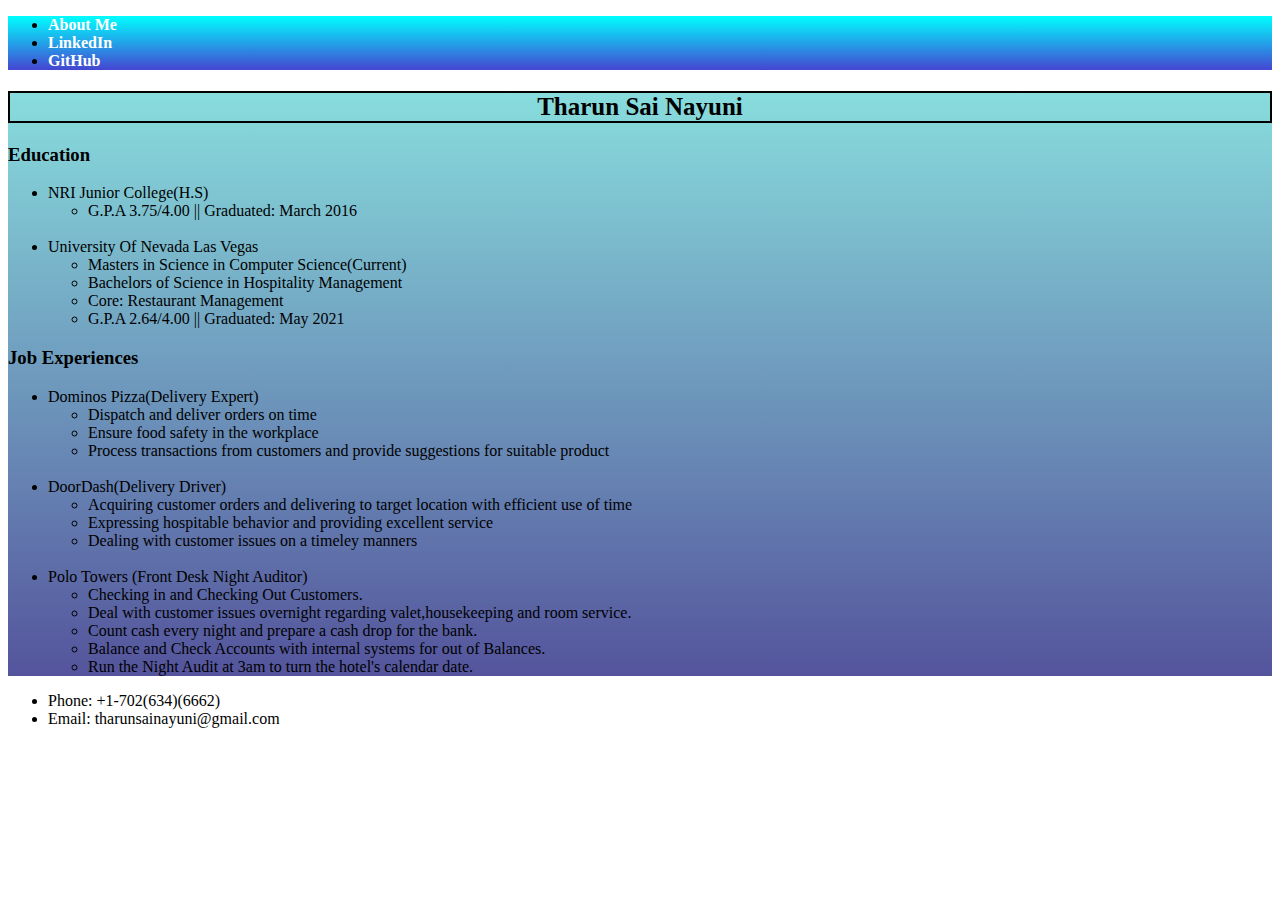
<file: index.html>
<!DOCTYPE html>
<html lang="en">
<head>
    <meta charset="UTF-8">
    <meta http-equiv="X-UA-Compatible" content="IE=edge">
    <meta name="viewport" content="width=device-width, initial-scale=1.0">
    <link rel="stylesheet" href="online_resume.css">
    <title>Online Resume</title>
</head>
<body>
    <header class="header">
        <ul>
            <li><a id="about" href="about_me.html">About Me</a></li>
            <li><a id="linked" href="https://www.linkedin.com/in/tharun-sai-nayuni-737477224">LinkedIn</a></li>
            <li><a id="Github" href="https://github.com/tkurosaki1">GitHub</a></li>
        </ul>
    </header>
    <section class="mainsec" >
    <!-- <h1>Online Portfolio</h1> -->
    <h2>Tharun Sai Nayuni</h2>
    <h3>Education</h3>
    <ul id = "education">
        <li id = "nri">NRI Junior College(H.S)
            <ul>
                <li>G.P.A 3.75/4.00 || Graduated: March 2016</li>
            </ul>
        </li>
        <br>
        <li id = "unlv" > University Of Nevada Las Vegas
            <ul>
                <li>Masters in Science in Computer Science(Current)</li>
                <li>Bachelors of Science in Hospitality Management</li>
                <li>Core: Restaurant Management</li>
                <li> G.P.A 2.64/4.00 || Graduated: May 2021</li>
            </ul>
        </li>
    </ul>
    <h3>Job Experiences</h3>
    <ul>
        <li>Dominos Pizza(Delivery Expert)
            <ul>
                <li>Dispatch and deliver orders on time</li>
                <li>Ensure food safety in the workplace</li>
                <li>Process transactions from customers and provide suggestions for suitable product</li>
            </ul>
        </li>
        <br>
        <li>DoorDash(Delivery Driver)
            <ul>
               <li>Acquiring customer orders and delivering to target location with efficient use of time</li>
               <li>Expressing hospitable behavior and providing excellent service</li>
               <li>Dealing with customer issues on a timeley manners</li>
            </ul>
        </li>
        <br>
        <li>Polo Towers (Front Desk Night Auditor)
            <ul>
            <li>Checking in and Checking Out Customers.</li>
            <li>Deal with customer issues overnight regarding valet,housekeeping and room service.</li>
            <li>Count cash every night and prepare a cash drop for the bank.</li>
            <li>Balance and Check Accounts with internal systems for out of Balances.</li>
            <li>Run the Night Audit at 3am to turn the hotel's calendar date. </li>
            </ul>
        </li>
    </ul>
</section>
</body>
<footer>
    <div>
        <ul>
            <li id="phone" >Phone: +1-702(634)(6662)</li>
            <li id="email" >Email: tharunsainayuni@gmail.com</li>
        </ul>
    </div>
</footer>
</html>
</file>
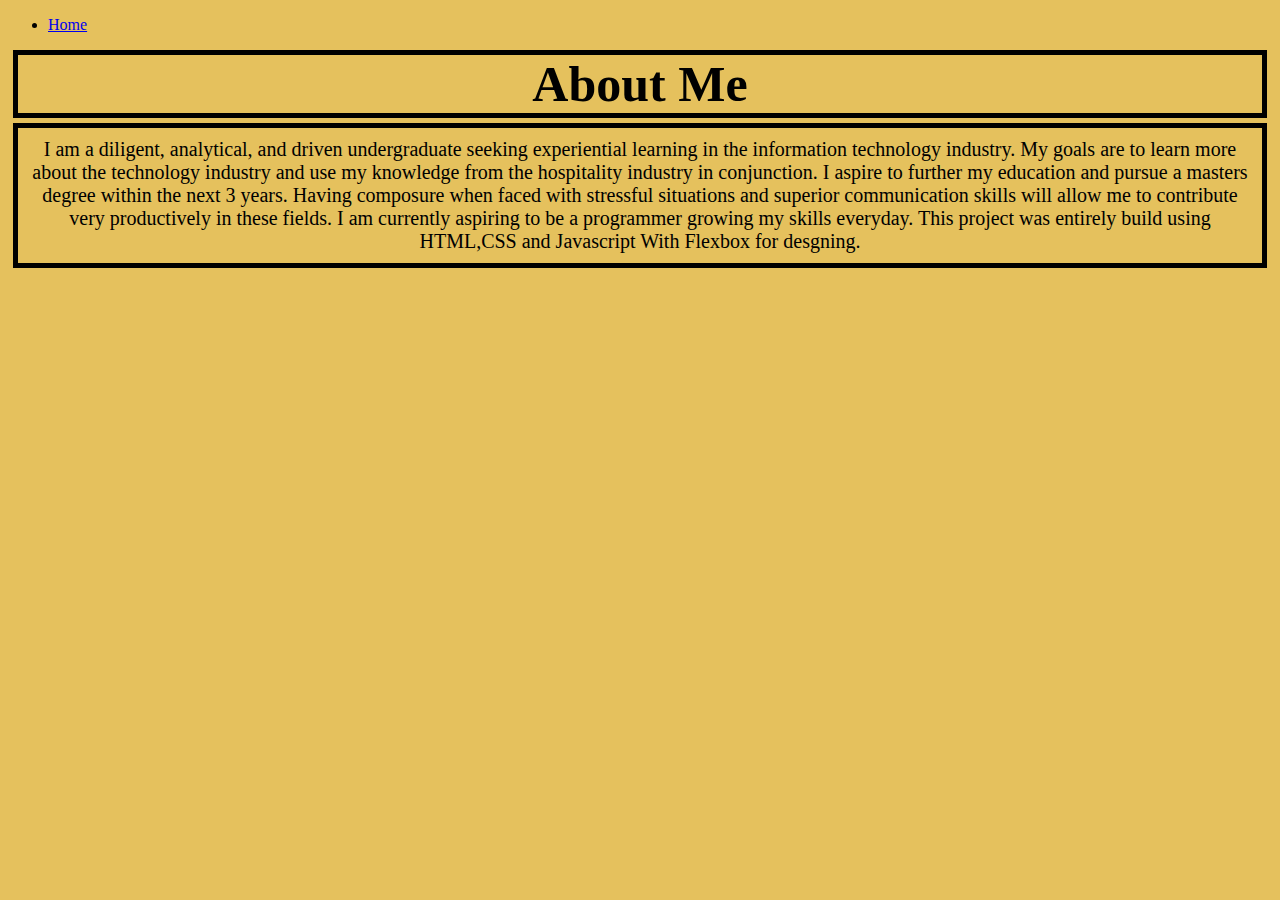
<file: about_me.html>
<!DOCTYPE html>
<html lang="en">
<head>
    <meta charset="UTF-8">
    <meta http-equiv="X-UA-Compatible" content="IE=edge">
    <meta name="viewport" content="width=device-width, initial-scale=1.0">
    <link rel="stylesheet" href="about_me.css">
    <title>About Me</title>
</head>
<body>
    <header>
        <ul>
            <li><a id="home" href="index.html">Home</a></li>
        </ul>
    </header>
    <h1>About Me</h1>
    <p>
        I am a diligent, analytical, and driven undergraduate seeking 
        experiential learning in the information technology industry. 
        My goals are to learn more about the technology industry and use my knowledge
        from the hospitality industry in conjunction. I aspire to further my education 
        and pursue a masters degree within the next 3 years. Having composure when faced 
        with stressful situations and superior communication skills will allow me to contribute
        very productively in these fields. I am currently aspiring to be a programmer growing my skills
        everyday. This project was entirely build using HTML,CSS and Javascript With Flexbox for desgning.
    </p>
</body>
</html>
</file>
<file: online_resume.css>
body{
    background-image: linear-gradient( blue,aqua,);
}
.header{
    background-image: linear-gradient(aqua,rgb(69, 69, 209));
    margin: 0%;
}
.mainsec{
    background-image: linear-gradient(rgb(136, 221, 221),rgb(84, 84, 156));
    margin: 0%;
}
h1{
    text-align: center;
    font-size: 50px;
    border: 5px solid white;
    padding: 0px;
    margin: 0%;
 
}
h2{
    text-align: center;
    font-size: 25px;
    border: 2.7px solid black;
}


hr{
    height: 1px;
    background-color: black;
    border: none;
}

#about{
    text-decoration: none;
    color: white;
    font-weight: bolder;
}


#linked{
    text-decoration: none;
    color: white;
    font-weight: bolder;
}

#Github{
    text-decoration: none;
    color: white;
    font-weight: bolder;
}


#about:hover{
    background-color: #5864d433;
    ;
    box-shadow: #ececec;
}
</file>
<file: about_me.css>
body{
    background-color: rgb(229, 193, 93);
}

h1{
    text-align: center;
    font-size: 50px;
    border: 5px solid black;
    margin: 5px;

}

p{
    text-align: center;
    font-size: 20px;
    border: 5px solid black;
    padding: 10px;
    margin: 5px;
}
</file>
